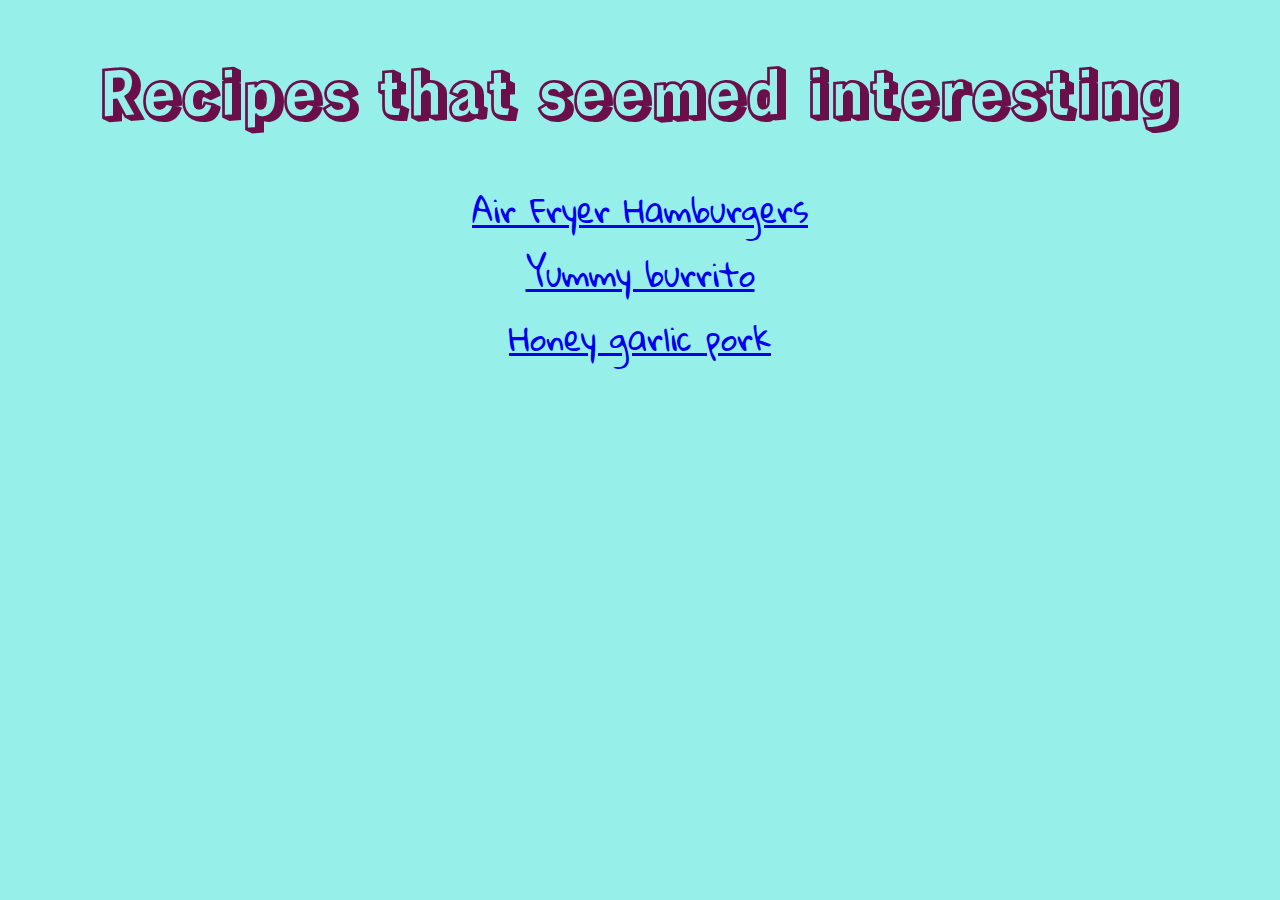
<file: index.html>
<!DOCTYPE html>
<html lang="en">
<head>
    <meta charset="UTF-8">
    <meta http-equiv="X-UA-Compatible" content="IE=edge">
    <meta name="viewport" content="width=device-width, initial-scale=1.0">
    <title>Document</title>
    <link rel="stylesheet" href="style/style.css">
    <link rel="stylesheet"
          href="https://fonts.googleapis.com/css?family=Rampart+One">
    <link rel="stylesheet"
          href="https://fonts.googleapis.com/css?family=Gloria+Hallelujah">
</head>
<body>
    <h1>Recipes that seemed interesting</h1>
    <div class="link" >
        <li><a href="recipes/hamburger.html">Air Fryer Hamburgers</a></li>
        <li><a href="recipes/burrito.html">Yummy burrito</a></li>
        <li><a href="recipes/honey-garlic-pork.html">Honey garlic pork</a></li>
    </div>
    
</body>
</html>
</file>
<file: style/style.css>
body {
    background: #97EFE9;
    color: #6A0F49;
    
}

h1{
    text-align: center;
    font-size: 4em;
    font-family: 'Rampart One',sans-serif;
}

.heading{
    text-align: center;
    font-size: 3em;
    font-family: 'Rampart One',sans-serif;
}
.heading.button{
  color: #6A0F49;
  padding: 10px 15px;
  text-align: center;
  text-decoration: none;
  display: inline-block;
  transition-duration: 0.4s;
  background: #97EFE9;
  border: 2px solid #6A0F49;
  border-radius: 17%;
}

.button:hover {
    font-size: 4em;
}
.link{
    text-align: center;
}

a{
    font-size: 2em;
    font-family: 'Gloria Hallelujah',sans-serif;
}
a:hover {
    color: #2E0219;
}
a:visited{
    color: #6A0F49; 
}

.content{
    font-size: 2em;
    font-family: 'Gloria Hallelujah',sans-serif;
}

.img{
    display: block;
  margin-left: auto;
  margin-right: auto;
  width: 50%;
}
</file>
